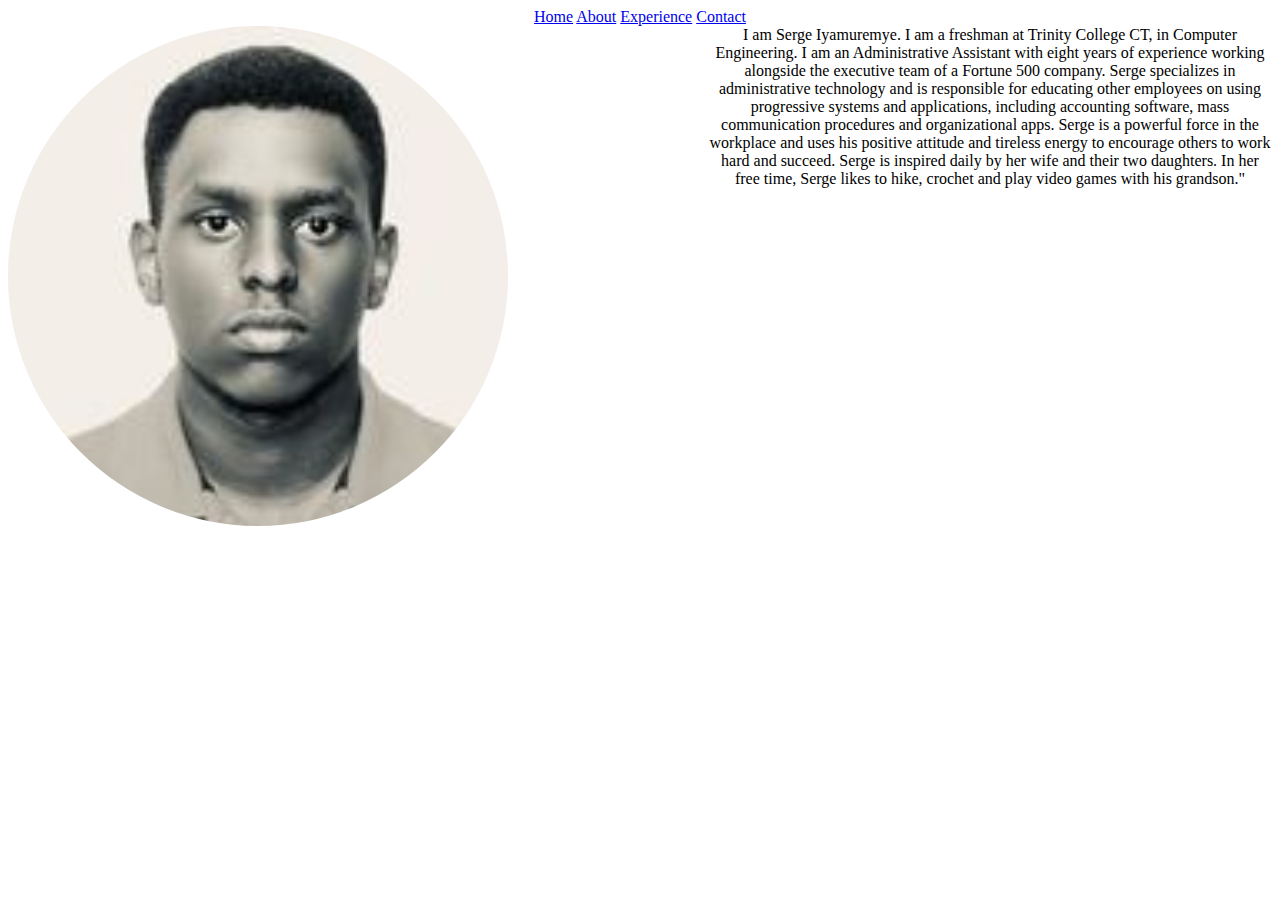
<file: about.html>
<!DOCTYPE html>
<html lang="en">
<head>
    
    <title>About</title>
</head>
<header>
    <center>
    <a href="index.html">Home</a>
    <a href="About.html"> About</a>
    <a href="experience.html"> Experience</a>
    <a href="Contact.html"> Contact</a>
   </center>
</header>
<body>
    
        <img src="Assets/Images/serge.jpg" width="500" height="500" />
        <style>
            img{
                border-radius: 800px;
                float: left;
                margin-right: 200px;
            }
        </style>

        <center>
            I am Serge Iyamuremye. 
                I am a freshman at Trinity College CT, in Computer Engineering.
                I am an Administrative Assistant with eight years of experience 
                working alongside the executive team of a Fortune 500 company. 
                Serge specializes in administrative technology and is responsible for 
                educating other employees on using progressive systems and applications, 
                including accounting software, mass communication procedures and organizational 
                apps. Serge is a powerful force in the workplace and uses his positive attitude 
                and tireless energy to encourage others to work hard and succeed. 
                Serge is inspired daily by her wife and their two daughters. In her free time, 
                Serge likes to hike, crochet and play video games with his grandson."
        
       
        </center>
        
    
</body>
</html>
</file>
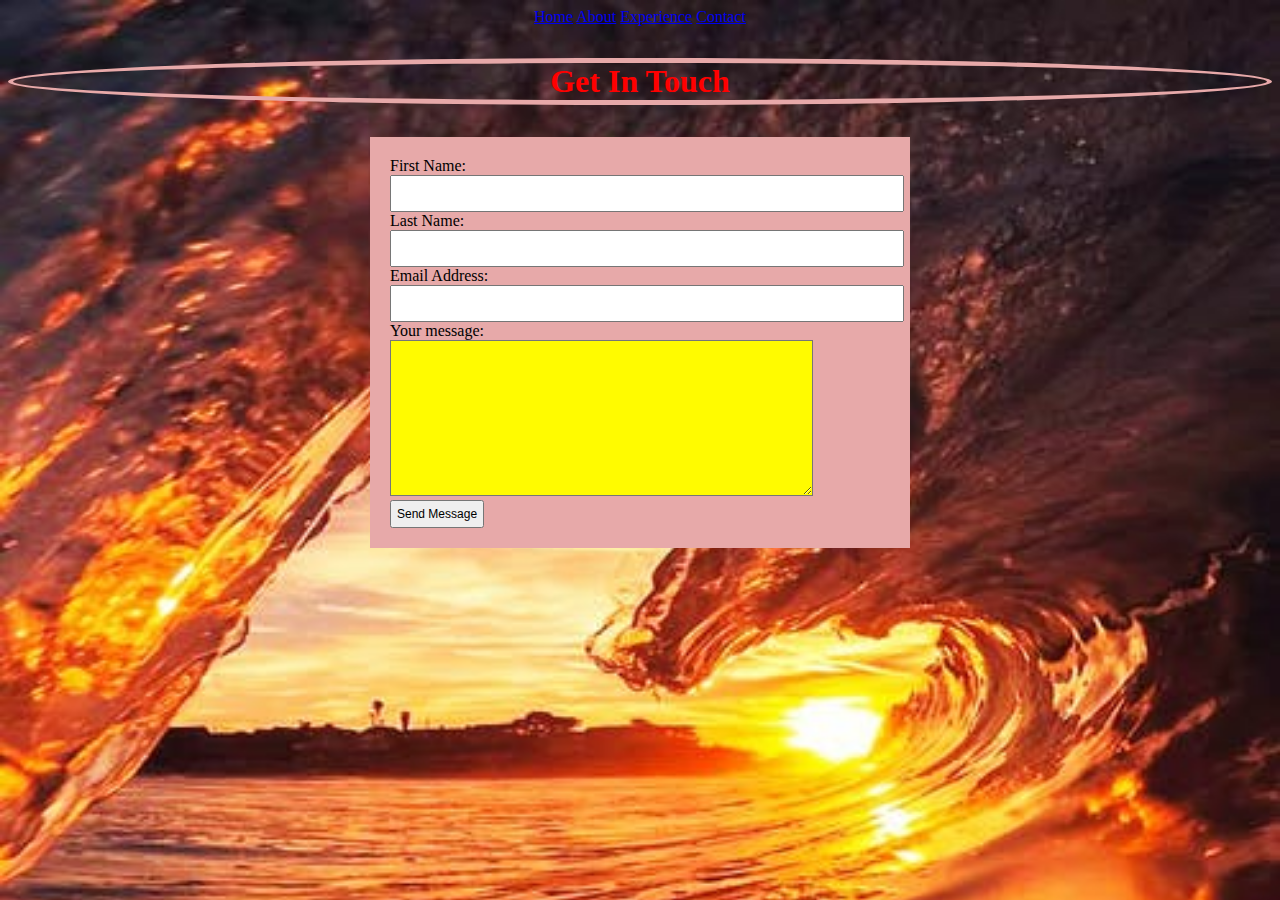
<file: contact.html>
<!DOCTYPE html>
<html lang="en">
<head>
    <title>Contact</title>
    <link rel="stylesheet" href="./Assets/css/contact.css">
</head>
  
<body>
  <header>
    <center>
    <a href="index.html">Home</a>
    <a href="about.html"> About</a>
    <a href="experience.html"> Experience</a>
    <a href="contact.html"> Contact</a>
   </center>
</header>

    <p style="text-align: center; color: red; font-size: xx-large;border:5px solid rgb(231, 169, 169); border-radius: 100%;"><b>Get In Touch</p></b>
   <form>
    First Name:<br>
    <input type="text" name="fname"><br>
    Last Name:<br>
    <input type="text" name="lname"><br>
    Email Address:<br>
    <input type="text" name="email"<br><br>
    Your message:<br>
    <textarea name="message" rows="10" cols="50"> </textarea>
    <br>
    <input type="submit" value="Send Message">
   </form>
</body>
</html>
</file>
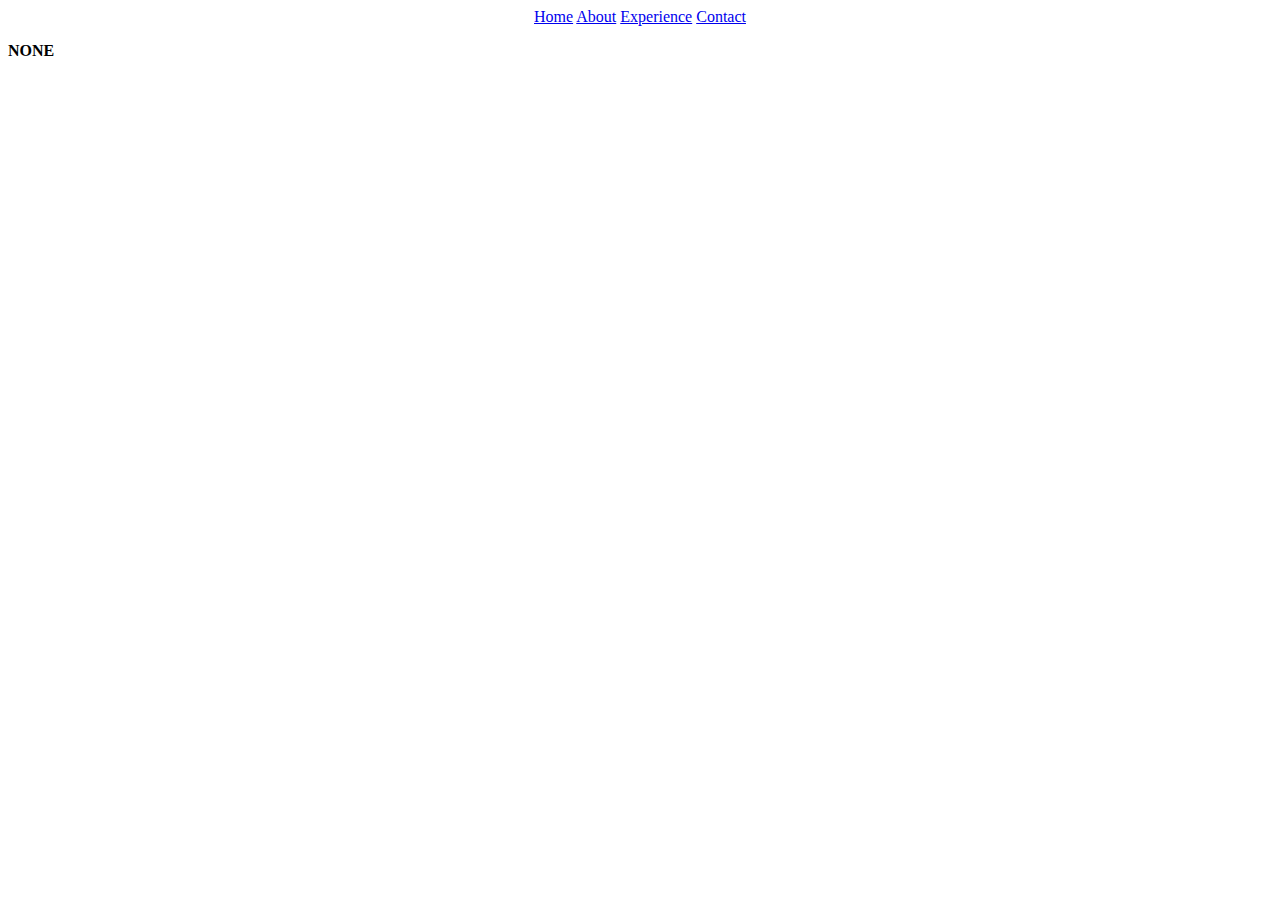
<file: experience.html>
<!DOCTYPE html>
<html lang="en">
<head>
    
    <title>Experience</title>
</head>
<header>
    <center>
        <a href="index.html">Home</a>
        <a href="about.html"> About</a>
        <a href="experience.html"> Experience</a>
        <a href="contact.html"> Contact</a>
       </center>
</header>
<body>
    <p><b>NONE</p></b>
    
</body>
</html>
</file>
<file: Assets/css/contact.css>
body{
    background-image: url(../Images/pexels-photo-1210273.jpeg);
    background-size: cover;

}

form{
    width: 500px; 
    padding: 20px; 
    margin: auto; 
    background-color: rgb(231, 169, 169); 
    font-size: medium;
}
  
input[type=text] {
    width: 100%; 
    padding: 5px; 
    font-size: 20px;
}

input[type=submit]{
    padding: 5px; 
    font-size: 12px;
}
  
textarea{
    background-color: rgb(255, 251, 0);
}
  
header{
    text-align: right; 
    color: rgb(0, 255, 128);
}
</file>
